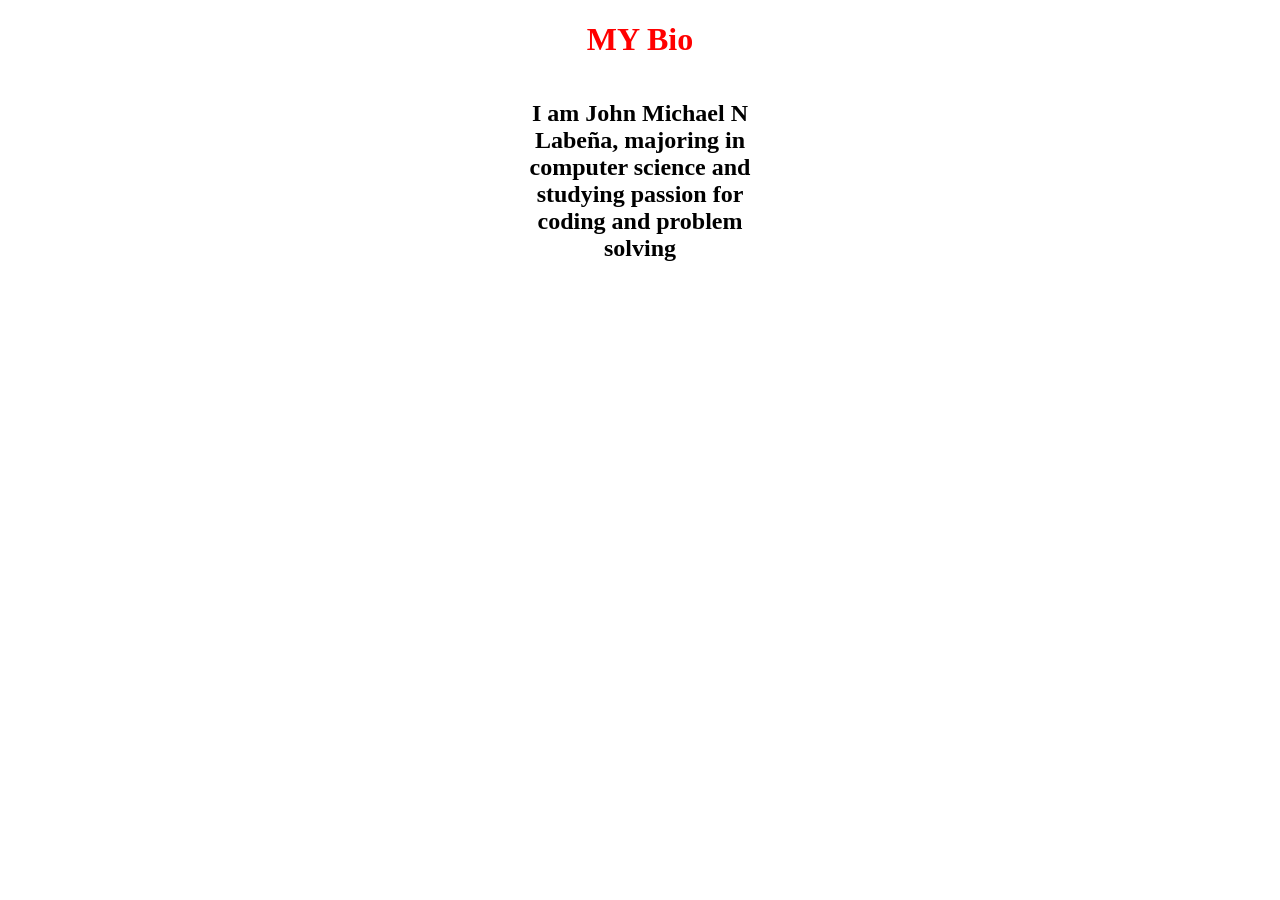
<file: portfolio.html>
<!DOCTYPE html>
<html lang="en">
<head>
    <meta charset="UTF-8">
    <meta name="viewport" content="width=device-width, initial-scale=1.0">
    <title>Document</title>
    <link rel="stylesheet" href="mybio.css">
</head>
<body>
    <h1>MY Bio</h1>
    <div class="hi">
        <h2>I am John Michael N Labeña, majoring in computer
        science and studying passion for coding 
        and problem solving</h2>
    </div>
</body>
</html>
</file>
<file: mybio.css>
h1{
    text-align: center;
    color: red;
}
.hi{
    display: flex;
    justify-content: center;
}
h2{
    width: 20%;
    text-align: center;
}
</file>
